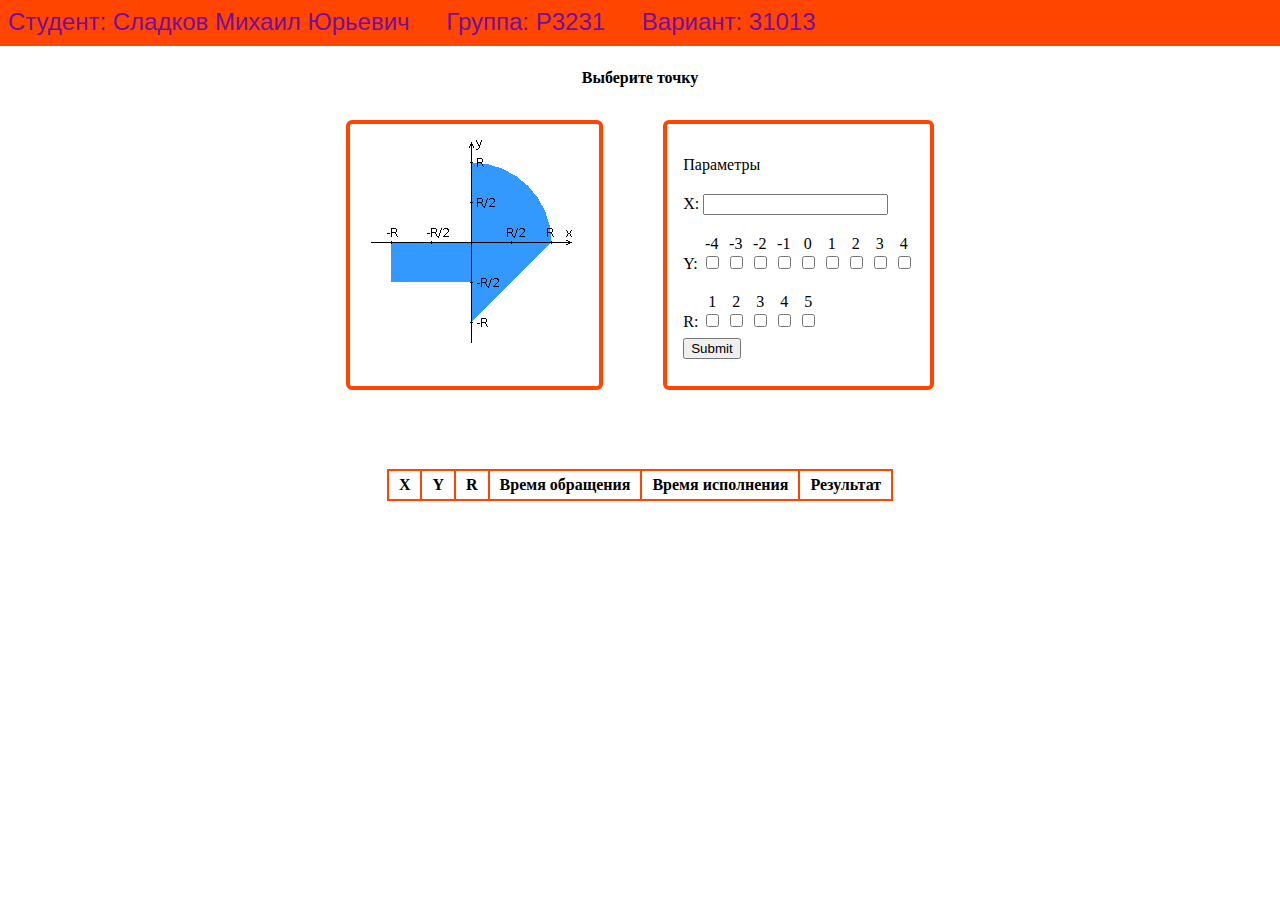
<file: html/index.html>
<!DOCTYPE html>
<html lang="ru">
<head>
    <meta charset="UTF-8">
    <title>Лаба 1</title>
    <style id="other elements">
        body {
            background-color: white;
        }

        table {
            margin-left: auto;
            margin-right: auto;
            font-family: Bahnschrift
        }

        #content td {
            border: orangered solid 4px;
            padding: 16px;
            height: 230px;
            display: inline-block;
            margin: 30px;
            border-radius: 6px;
        }

        #errorDisplay {
            color: red;
            font-weight: bolder;
            font-size: 14px;
            padding: 2px;
        }
    </style>
    <style id="form style">
        .checkbox_block {
            display: inline-block;
            text-align: center;
        }

        .field {
            margin-bottom: 7px;
            margin-top: 20px;
        }
        input:-webkit-autofill {
            border: solid blue 3px;
            border-radius: 5px;
        }
    </style>
    <style id="header style">
        .header {
            background-color: orangered;
            position: relative;
            left: -10px;
            top: -10px;
            width: 100%;
            margin-bottom: 10px;
            border: 5px;
            padding: 10px;
            font-family: sans-serif;
            font-size: 24px;
            color: #770d9e;
            alignment: center;
        }

        .header > p{
            display: inline;
            margin-right: 30px;
        }
    </style>
    <style>
        #results, #results th, #results td {
            margin-left: auto;
            margin-right: auto;
            margin-top: 10px;
            border: orangered 2px solid;
            border-collapse: collapse;
            padding: 5px 10px;
        }
        #results td {
            text-align: center;
        }
        #results {
            margin-bottom: 80px;
        }
    </style>
    <script src="../js/Injector.js"></script>
    <script src="../js/CheckBoxSwitcher.js"></script>
    <script src="../js/ErrorsDisplay.js"></script>
    <script src="../js/Validator.js"></script>
    <script src="../js/LineAppender.js"></script>
    <script src="../js/RequestProcessor.js"></script>
    <script src="https://code.jquery.com/jquery-3.1.1.js"></script>
</head>
<body>
<div class="header">
    <p>Студент: Сладков Михаил Юрьевич</p>
    <p>Группа: P3231</p>
    <p>Вариант: 31013</p>
</div>
<table>
    <tr>
        <th>Выберите точку</th>
    </tr>
    <tr id="content">
        <td class="image container">
            <img src="../images/areas.png" alt="sorry">
        </td>
        <td class="form container">
            <p>Параметры</p>
            <form name="MainForm" method="post" action="">
                <div id="x_value" class="field">
                    X:
                    <label>
                        <input type="text" name="X" required maxlength="17">
                    </label>
                </div>
                <div id="y_value" class="field">
                Y:
                <div class="checkbox_block">
                    -4 <br>
                    <label>
                        <input type="checkbox" name="Y" value="-4">
                    </label>
                </div>
                <div class="checkbox_block">
                    -3 <br>
                    <label>
                        <input type="checkbox" name="Y" value="-3">
                    </label>
                </div>
                <div class="checkbox_block">
                    -2 <br>
                    <label>
                        <input type="checkbox" name="Y" value="-2">
                    </label>
                </div>
                <div class="checkbox_block">
                    -1 <br>
                    <label>
                        <input type="checkbox" name="Y" value="-1">
                    </label>
                </div>
                <div class="checkbox_block">
                    0 <br>
                    <label>
                        <input type="checkbox" name="Y" value="0">
                    </label>
                </div>
                <div class="checkbox_block">
                    1 <br>
                    <label>
                        <input type="checkbox" name="Y" value="1">
                    </label>
                </div>
                <div class="checkbox_block">
                    2 <br>
                    <label>
                        <input type="checkbox" name="Y" value="2">
                    </label>
                </div>
                <div class="checkbox_block">
                    3 <br>
                    <label>
                        <input type="checkbox" name="Y" value="3">
                    </label>
                </div>
                <div class="checkbox_block">
                    4 <br>
                    <label>
                        <input type="checkbox" name="Y" value="4">
                    </label>
                </div>
            </div>
                <div id="r_value" class="field">
                R:
                <div class="checkbox_block">
                    1 <br>
                    <label>
                        <input type="checkbox" name="R" value="1">
                    </label>
                </div>
                <div class="checkbox_block">
                    2 <br>
                    <label>
                        <input type="checkbox" name="R" value="2">
                    </label>
                </div>
                <div class="checkbox_block">
                    3 <br>
                    <label>
                        <input type="checkbox" name="R" value="3">
                    </label>
                </div>
                <div class="checkbox_block">
                    4 <br>
                    <label>
                        <input type="checkbox" name="R" value="4">
                    </label>
                </div>
                <div class="checkbox_block">
                    5 <br>
                    <label>
                        <input type="checkbox" name="R" value="5">
                    </label>
                </div>
            </div>
                <input type="submit">
            </form>
        </td>
    </tr>
    <tr>
        <td colspan="2">
            <p id="errorDisplay"></p>
        </td>
    </tr>
    <tr>
        <td colspan="2">
            <table id="results">
                <tr>
                    <th>X</th>
                    <th>Y</th>
                    <th>R</th>
                    <th>Время обращения</th>
                    <th>Время исполнения</th>
                    <th>Результат</th>
                </tr>
            </table>
        </td>
    </tr>
</table>
</body>
</html>
</file>
